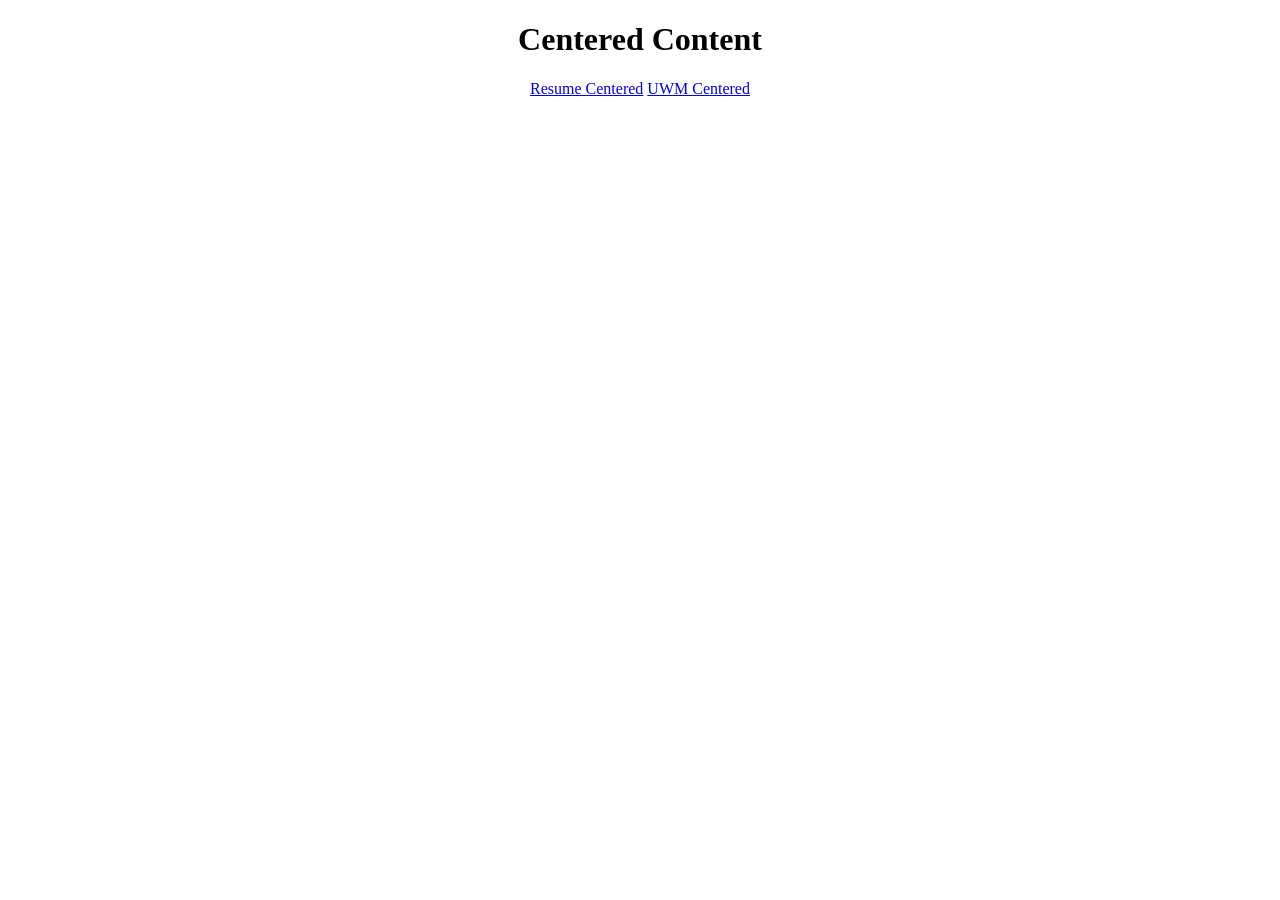
<file: index.html>
<!DOCTYPE html>
<html lang="en">
<head>
    <meta charset="utf-8" />
    <meta name="viewport" content="width=device-width, initial-scale=1" />
    <title>Centered Content</title>
    <link rel="stylesheet" href="indexstyles.css">
</head>
  <body>
  <div class="wrapper">
<h1>Centered Content</h1>
<p>
  <a href="resume.html">Resume Centered</a>
  <a href="uwm.html">UWM Centered</a>
</p>
</div>
  </body>
  </html>
</file>
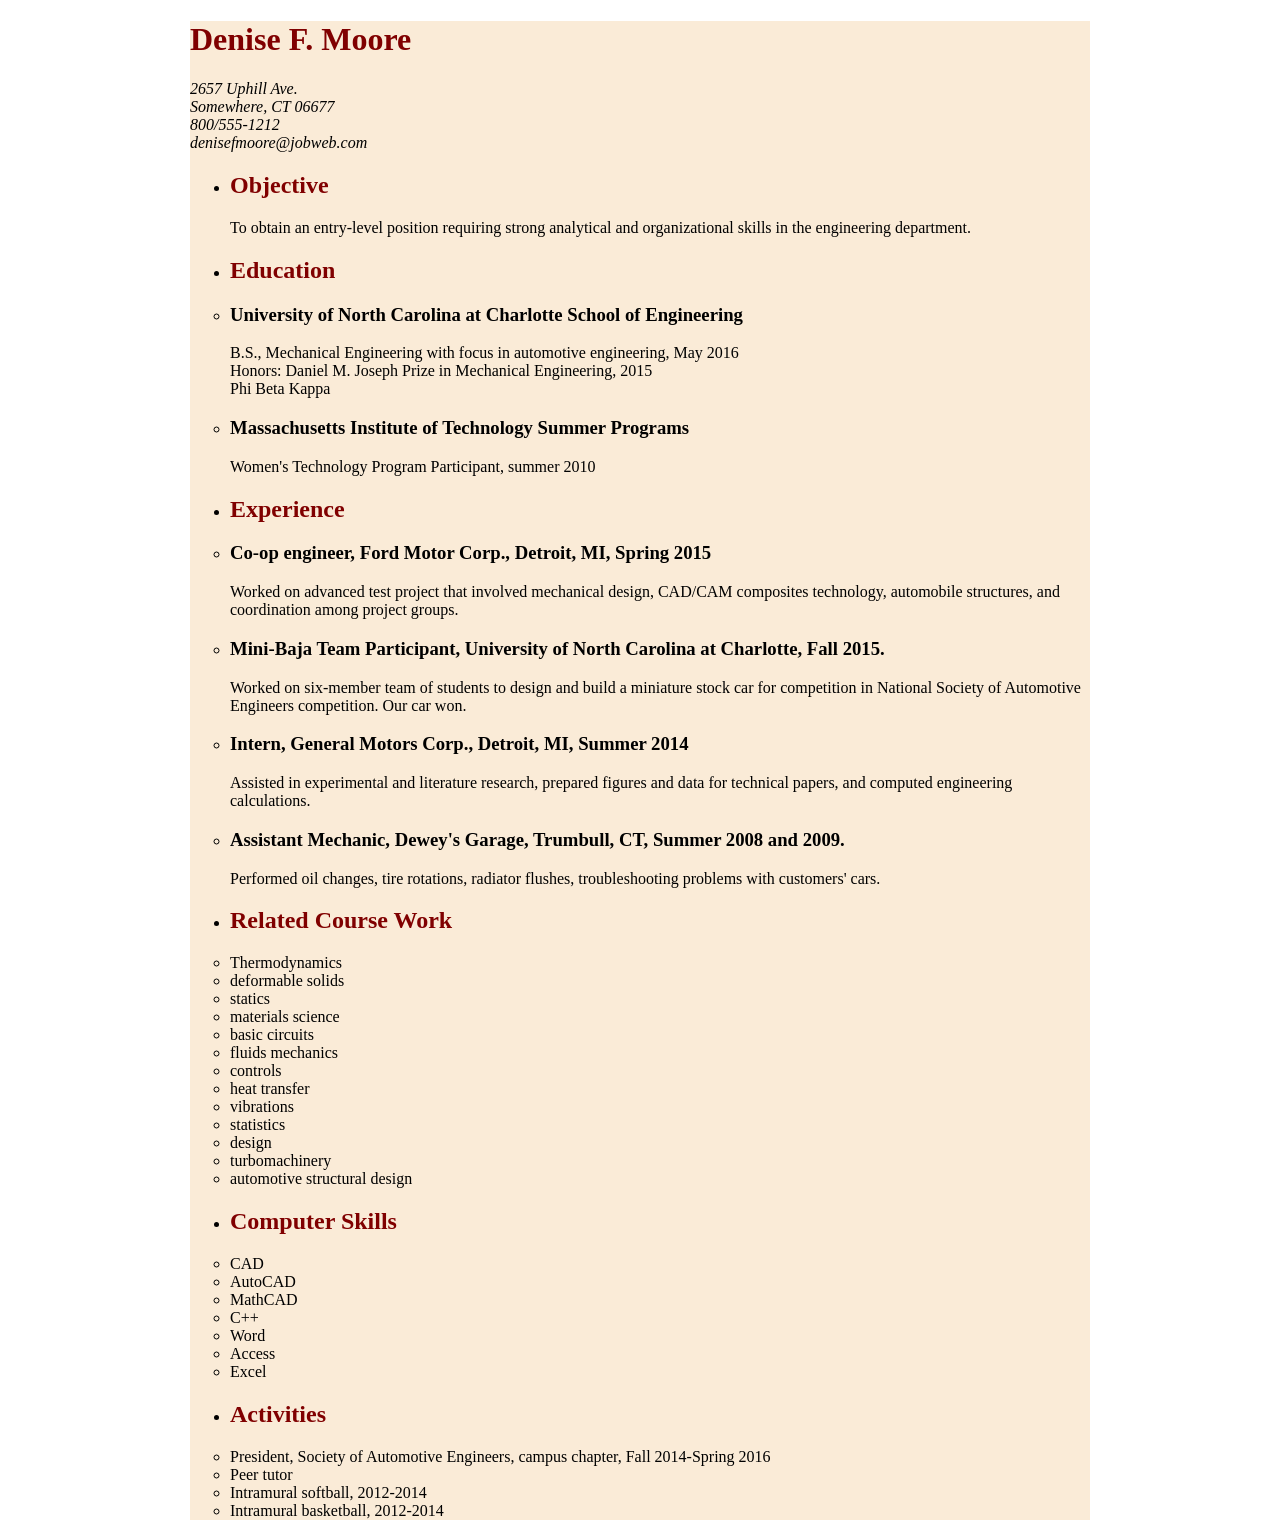
<file: resume.html>
<!DOCTYPE html>
<html lang="en">
<head>
    <meta charset="utf-8" />
    <meta name="viewport" content="width=device-width, initial-scale=1" />
    <title>Nested List/Resume</title>
    <link rel="stylesheet" href="resumestyles.css" />
</head>
  <body>
   <div class="wrapper">
    <h1 style="color: maroon;">Denise F. Moore</h1>
    
<address>
2657 Uphill Ave. <br>
Somewhere, CT 06677 <br>
800/555-1212 <br>
denisefmoore@jobweb.com
</address> 

<ul>
<li><h2 style="color: maroon;">Objective</h2></li>
<p>
<li style="list-style: none;">To obtain an entry-level position requiring strong analytical and organizational skills in the engineering department.</li>
</p>
</ul>

<ul>
<li><h2 style="color: maroon;">Education</h2></li>
</li>

<p>
<li style="list-style: circle;"><h3>University of North Carolina at Charlotte School of Engineering</h3></li>
<li style="list-style: none;">B.S., Mechanical Engineering with focus in automotive engineering, May 2016</li>
<li style="list-style: none;">Honors: Daniel M. Joseph Prize in Mechanical Engineering, 2015</li>
<li style="list-style: none;">Phi Beta Kappa</li>

<li style="list-style: circle;"><h3>Massachusetts Institute of Technology Summer Programs</h3></li>
<li style="list-style: none;">Women's Technology Program Participant, summer 2010</li>
</p>
</ul>

<ul>
<li><h2 style="color: maroon;">Experience</h2></li>

<p>
<li style="list-style: circle;"><h3>Co-op engineer, Ford Motor Corp., Detroit, MI, Spring 2015</h3></li>
<li style="list-style: none;">Worked on advanced test project that involved mechanical design, CAD/CAM composites technology, automobile structures, and coordination among project groups.</li>

<li style="list-style: circle;"><h3>Mini-Baja Team Participant, University of North Carolina at Charlotte, Fall 2015.</h3></li>
<li style="list-style: none;">Worked on six-member team of students to design and build a miniature stock car for competition in National Society of Automotive Engineers competition. Our car won.</li>

<li style="list-style: circle;"><h3>Intern, General Motors Corp., Detroit, MI, Summer 2014</h3></li>
<li style="list-style: none;">Assisted in experimental and literature research, prepared figures and data for technical papers, and computed engineering calculations.</li>

<li style="list-style: circle;"><h3>Assistant Mechanic, Dewey's Garage, Trumbull, CT, Summer 2008 and 2009.</h3></li>
<li style="list-style: none;">Performed oil changes, tire rotations, radiator flushes, troubleshooting problems with customers' cars.</li>
</p>
</ul>

<ul>
  <li><h2 style="color: maroon;">Related Course Work</h2></li>

<p>
<li style="list-style: circle;">Thermodynamics</li>
<li style="list-style: circle;">deformable solids</li>
<li style="list-style: circle;">statics</li>
<li style="list-style: circle;">materials science</li>
<li style="list-style: circle;">basic circuits</li>
<li style="list-style: circle;">fluids mechanics</li>
<li style="list-style: circle;">controls</li>
<li style="list-style: circle;">heat transfer</li>
<li style="list-style: circle;">vibrations</li>
<li style="list-style: circle;">statistics</li>
<li style="list-style: circle;">design</li>
<li style="list-style: circle;">turbomachinery</li>
<li style="list-style: circle;">automotive structural design</li>
</p>
</ul>

<ul>
    <li><h2 style="color: maroon;">Computer Skills</h2></li>

<p>
<li style="list-style: circle;">CAD</li>
<li style="list-style: circle;">AutoCAD</li>
<li style="list-style: circle;">MathCAD</li>
<li style="list-style: circle;">C++</li>
<li style="list-style: circle;">Word</li>
<li style="list-style: circle;">Access</li>
<li style="list-style: circle;">Excel</li>
</p>
</ul>

<ul>
    <li><h2 style="color: maroon;">Activities</h2></li>
 
<p>
<li style="list-style: circle;">President, Society of Automotive Engineers, campus chapter, Fall 2014-Spring 2016</li>
<li style="list-style: circle;">Peer tutor</li>
<li style="list-style: circle;">Intramural softball, 2012-2014</li>
<li style="list-style: circle;">Intramural basketball, 2012-2014</li>
<p>
</ul>
</div>
  </body>
  </html>
</file>
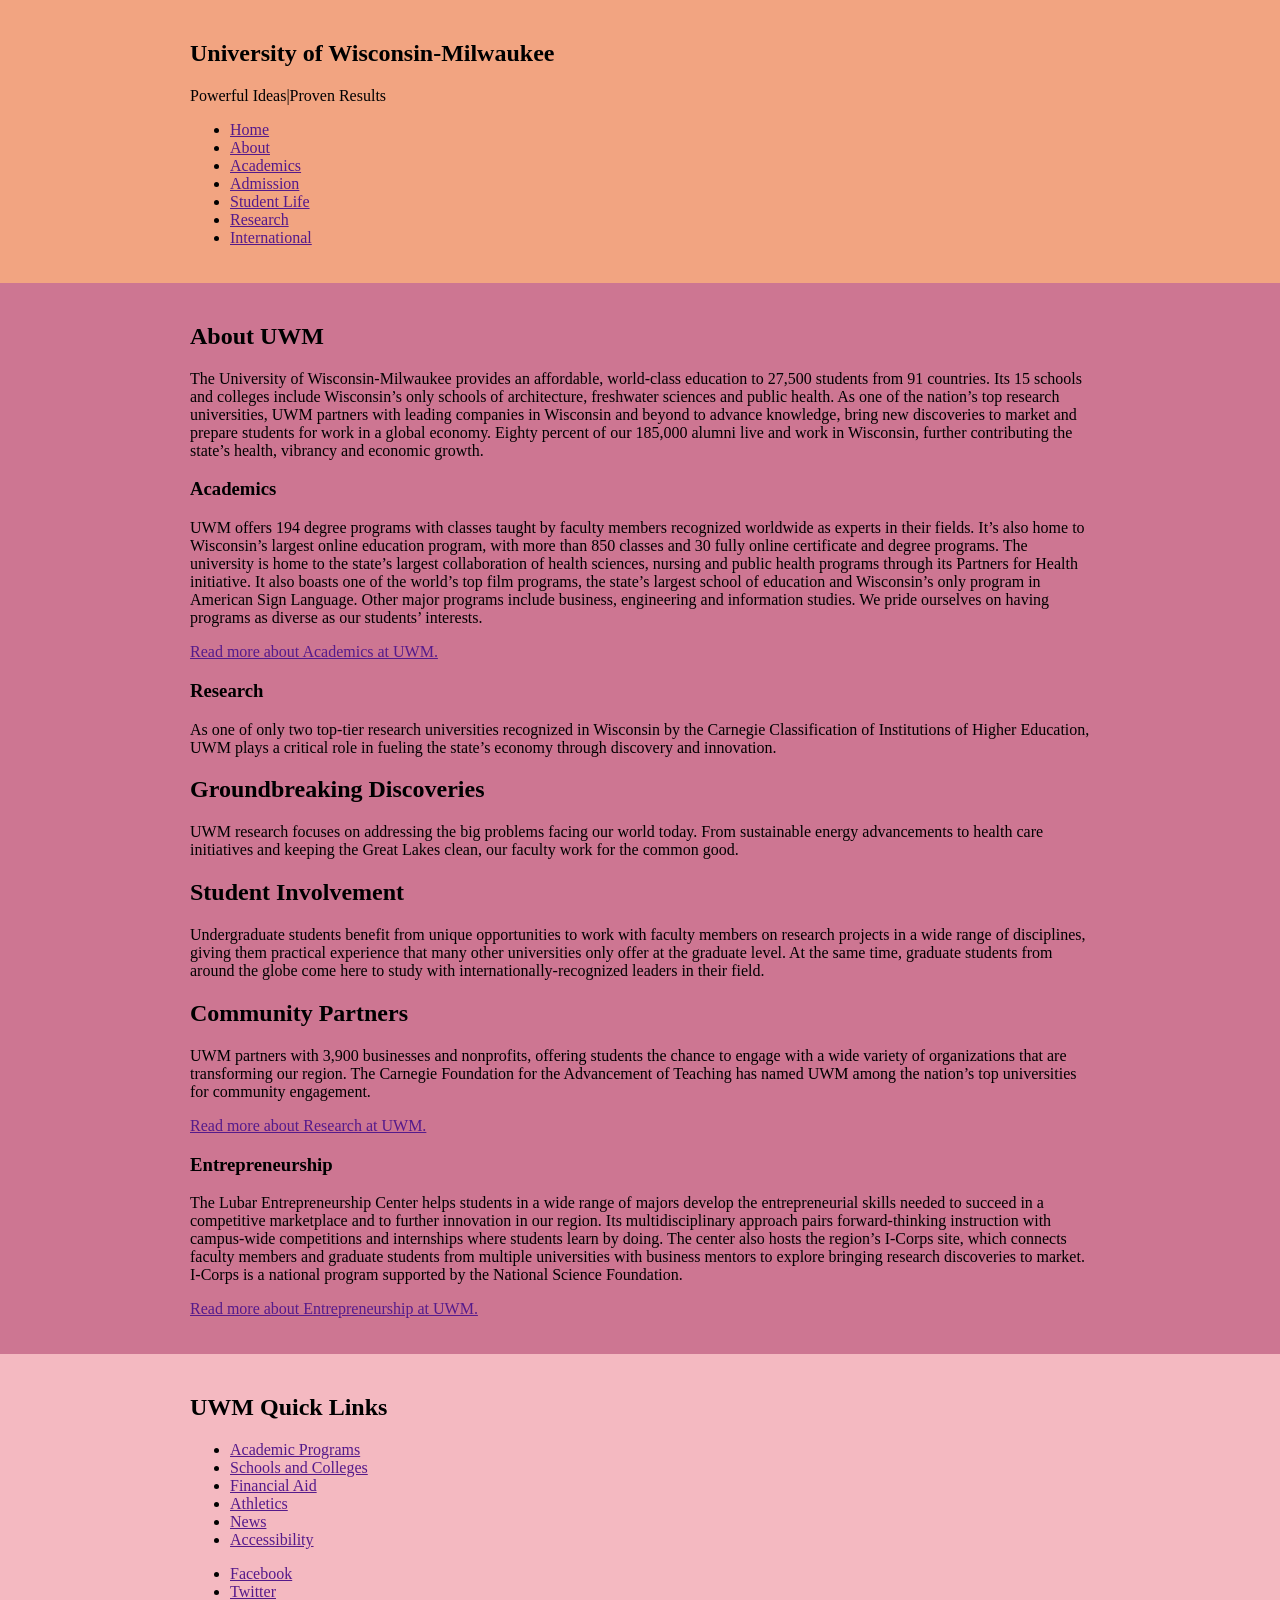
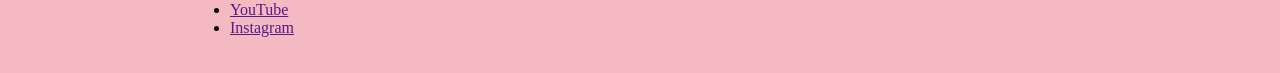
<file: uwm.html>
<!DOCTYPE html>
<html lang="en">
    <head>
        <meta charset="UTF-8">
        <meta name="viewport" content="width=device-width, initial-scale=1.0">
        <title>UWM</title>
        <link rel="stylesheet" href="uwmstyles.css">

    </head>

      <body>
    
        <header class="header">

<div class="wrapper">
<section>
    <h1>University of Wisconsin-Milwaukee</h1>


    
    <p>Powerful Ideas|Proven Results</p>
</section>
    <nav>
    <ul>
<li>
    <a href="">Home</a>
</li>

<li>
    <a href="">About</a>
</li>

<li>
    <a href="">Academics</a>
</li>

<li>
    <a href="">Admission</a>
</li>

<li>
    <a href="">Student Life</a>
</li>

<li>
    <a href="">Research</a>
</li>

<li>
    <a href="">International</a>
</li>
    </ul>
    </nav>
    </div>
    </header>

    <main class="main">
        <div class="wrapper">
<section>
    <h1>About UWM</h1>
    <p>The University of Wisconsin-Milwaukee provides an affordable, world-class education to 27,500 students from 91 countries. Its 15 schools and colleges include Wisconsin’s only schools of architecture, freshwater sciences and public health. As one of the nation’s top research universities, UWM partners with leading companies in Wisconsin and beyond to advance knowledge, bring new discoveries to market and prepare students for work in a global economy. Eighty percent of our 185,000 alumni live and work in Wisconsin, further contributing the state’s health, vibrancy and economic growth.</p>
<aside>
    </section>

    <section>
        <article>
    <h1>Academics</h1>
    <p>UWM offers 194 degree programs with classes taught by faculty members recognized worldwide as experts in their fields. It’s also home to Wisconsin’s largest online education program, with more than 850 classes and 30 fully online certificate and degree programs. The university is home to the state’s largest collaboration of health sciences, nursing and public health programs through its Partners for Health initiative. It also boasts one of the world’s top film programs, the state’s largest school of education and Wisconsin’s only program in American Sign Language. Other major programs include business, engineering and information studies. We pride ourselves on having programs as diverse as our students’ interests.</p>
        </aside>
    <p><a href="">Read more about Academics at UWM.</a></p>
        </article>
    </section>

<section>
    <article>
    <h1>Research</h1>
<p>As one of only two top-tier research universities recognized in Wisconsin by the Carnegie Classification of Institutions of Higher Education, UWM plays a critical role in fueling the state’s economy through discovery and innovation.</p>
<aside>

<h2>Groundbreaking Discoveries</h2>
<p>UWM research focuses on addressing the big problems facing our world today. From sustainable energy advancements to health care initiatives and keeping the Great Lakes clean, our faculty work for the common good.</p>

<h2>Student Involvement</h2>
<p>Undergraduate students benefit from unique opportunities to work with faculty members on research projects in a wide range of disciplines, giving them practical experience that many other universities only offer at the graduate level. At the same time, graduate students from around the globe come here to study with internationally-recognized leaders in their field.</p>

<h2>Community Partners</h2>
<p>UWM partners with 3,900 businesses and nonprofits, offering students the chance to engage with a wide variety of organizations that are transforming our region. The Carnegie Foundation for the Advancement of Teaching has named UWM among the nation’s top universities for community engagement.</p>

    <p><a href="">Read more about Research at UWM.</a></p>
    </article>
</section>

    <section>
        <article>
    <h1>Entrepreneurship</h1>
<p>The Lubar Entrepreneurship Center helps students in a wide range of majors develop the entrepreneurial skills needed to succeed in a competitive marketplace and to further innovation in our region. Its multidisciplinary approach pairs forward-thinking instruction with campus-wide competitions and internships where students learn by doing. The center also hosts the region’s I-Corps site, which connects faculty members and graduate students from multiple universities with business mentors to explore bringing research discoveries to market. I-Corps is a national program supported by the National Science Foundation.</p>
        </aside>
    <p><a href="">Read more about Entrepreneurship at UWM.</a></p>
    </article>
</section>
    </article>
    </div>
    </main>

    <footer class="footer">
    <div class="wrapper">
    <nav>
        <h1>UWM Quick Links</h1>
    <ul>
<li>
    <a href="">Academic Programs</a>
</li>

<li>
    <a href="">Schools and Colleges</a>
</li>

<li>
    <a href="">Financial Aid</a>
</li>

<li>
    <a href="">Athletics</a>
</li>

<li>
    <a href="">News</a>
</li>

<li>
    <a href="">Accessibility</a>
</li>
    </ul>

    <ul>
<li>
    <a href="">Facebook</a>
</li>

<li>
    <a href="">Twitter</a>
</li>

<li>
    <a href="">YouTube</a>
</li>

<li>
    <a href="">Instagram</a>
</li>
    </ul>
    </nav>
    </div>
    </footer>   
    </body>
</html>
</file>
<file: indexstyles.css>
.wrapper {
  max-width: 900px;
  margin: auto;
  text-align: center;
}
</file>
<file: resumestyles.css>
.header {
    padding: 20px;
}

.main {
    padding: 20px;
}

body {
    margin: 0;
}

.wrapper {
    max-width: 900px;
    margin: auto;
    background-color: antiquewhite;
}
</file>
<file: uwmstyles.css>
.header {
    background-color: #f2a481;
    padding: 20px;
}

.main {
    background-color: #cd7692;
    padding: 20px;
}

.footer {
    background-color: #f4b9c1;
    padding: 20px;
}

body {
    margin: 0;
}

.wrapper {
    max-width: 900px;
    margin: auto;
}
</file>
